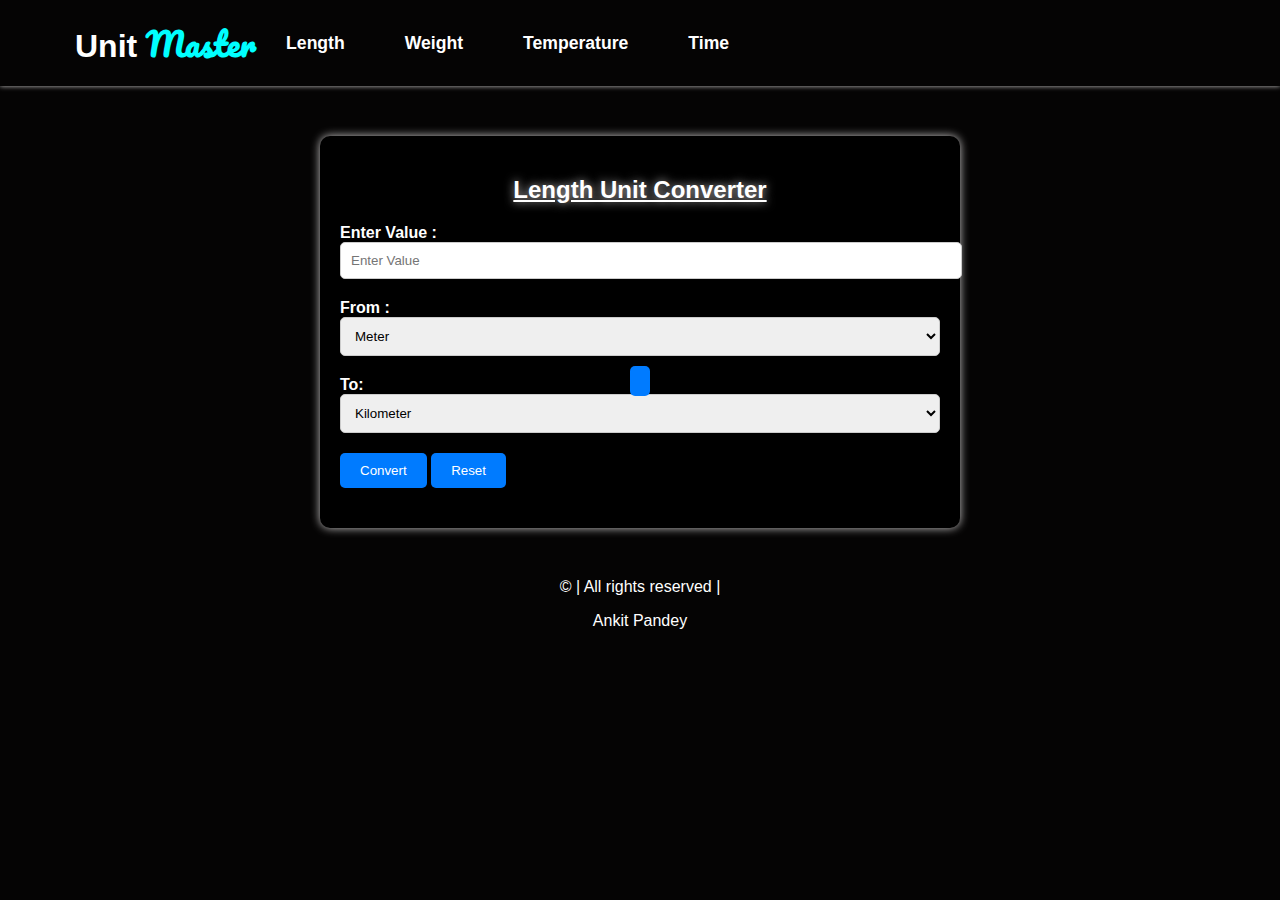
<file: index.html>
<!DOCTYPE html>
<html lang="en">
<head>
    <meta charset="UTF-8">
    <meta name="viewport" content="width=device-width, initial-scale=1.0">
    <title>Unit Converter</title>
    <link rel="stylesheet" href="https://cdnjs.cloudflare.com/ajax/libs/font-awesome/6.5.1/css/all.min.css" integrity="sha512-DTOQO9RWCH3ppGqcWaEA1BIZOC6xxalwEsw9c2QQeAIftl+Vegovlnee1c9QX4TctnWMn13TZye+giMm8e2LwA==" crossorigin="anonymous" referrerpolicy="no-referrer" />
    <link href="https://cdn.jsdelivr.net/npm/bootstrap@5.0.2/dist/css/bootstrap.min.css" rel="stylesheet" integrity="sha384-EVSTQN3/azprG1Anm3QDgpJLIm9Nao0Yz1ztcQTwFspd3yD65VohhpuuCOmLASjC" crossorigin="anonymous">
    <link rel="preconnect" href="https://fonts.googleapis.com">
    <link rel="preconnect" href="https://fonts.gstatic.com" crossorigin>
    <link href="https://fonts.googleapis.com/css2?family=Dancing+Script:wght@500&family=Pacifico&display=swap" rel="stylesheet">
    <link rel="stylesheet" href="style.css">
</head>
<body>
        <div class="navbar">
          <div class="logo">Unit <span>Master</span></div>
          <div class="links">
                <a href="index.html">Length</a>
                <a href="index1.html">Weight</a>
                <a href="index2.html">Temperature</a>
                <a href="index3.html">Time</a>
              </div>
            </div>
    
        <div class="unit-container">
        <h2>Length Unit Converter</h2>
        <div class="input">
            <label for="input">Enter Value :</label>
            <input type="number" id="input" placeholder="Enter Value">
        </div>
        <div class="select-unit">
            <label for="from-unit">From :</label>
            <select id="from-unit">
                <option value="Meter">Meter</option>
                <option value="Kilometer">Kilometer</option>
                <option value="Centimeter">Centimeter</option>
                <option value="Milimeter">Milimeter</option>
                <option value="Micrometer">Micrometer</option>
                <option value="Nanometer">Nanometer</option>
                <option value="Mile">Mile</option>
                <option value="Yard">Yard</option>
                <option value="Foot">Foot</option>
                <option value="Inch">Inch</option>
            </select>
            <div class="reset-btn">
            <button id="shuffle"><i class="fa-solid fa-arrow-right-arrow-left" id="change"></i></button>
          </div>
            <label for="to-unit">To:</label>
            <select id="to-unit">
                <option value="Meter">Meter</option>
                <option value="Kilometer" selected>Kilometer</option>
                <option value="Centimeter">Centimeter</option>
                <option value="Milimeter">Milimeter</option>
                <option value="Micrometer">Micrometer</option>
                <option value="Nanometer">Nanometer</option>
                <option value="Mile">Mile</option>
                <option value="Yard">Yard</option>
                <option value="Foot">Foot</option>
                <option value="Inch">Inch</option>
            </select>
        </div>
        <button id="btn">Convert</button>
        <button id="rst-btn">Reset</button>
        <p id="calculated"></p>
    </div>
    <div class="final-msg">
      © | All rights reserved |
      <p>Ankit Pandey</p>
    </div>

        <script src="https://cdn.jsdelivr.net/npm/@popperjs/core@2.9.2/dist/umd/popper.min.js" integrity="sha384-IQsoLXl5PILFhosVNubq5LC7Qb9DXgDA9i+tQ8Zj3iwWAwPtgFTxbJ8NT4GN1R8p" crossorigin="anonymous"></script>
        <script src="https://cdn.jsdelivr.net/npm/bootstrap@5.0.2/dist/js/bootstrap.min.js" integrity="sha384-cVKIPhGWiC2Al4u+LWgxfKTRIcfu0JTxR+EQDz/bgldoEyl4H0zUF0QKbrJ0EcQF" crossorigin="anonymous"></script>
    <script src="script.js"></script>
</body>
</html>
</file>
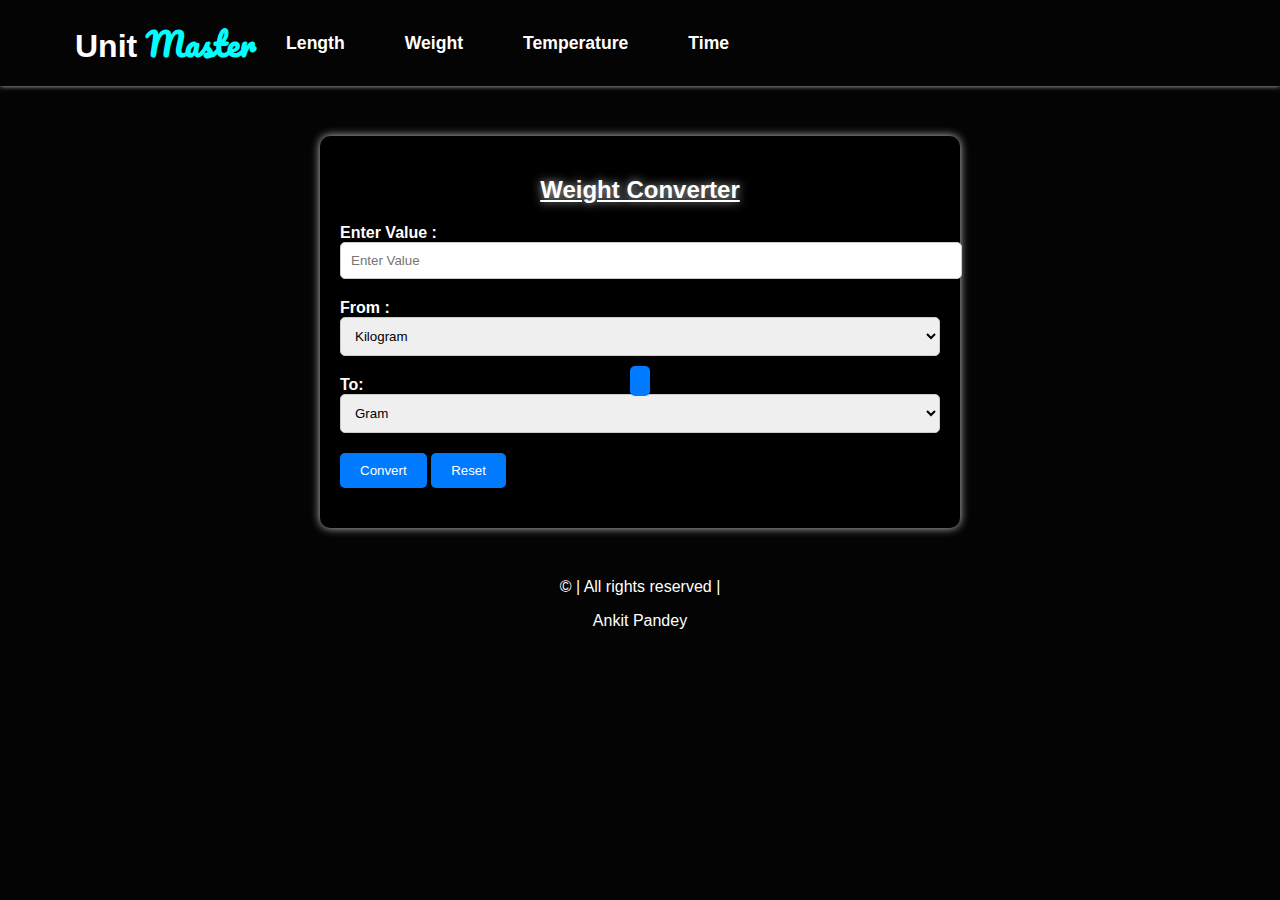
<file: index1.html>
<!DOCTYPE html>
<html lang="en">
<head>
    <meta charset="UTF-8">
    <meta name="viewport" content="width=device-width, initial-scale=1.0">
    <title>Weight Converter</title>
    <link rel="stylesheet" href="https://cdnjs.cloudflare.com/ajax/libs/font-awesome/6.5.1/css/all.min.css" integrity="sha512-DTOQO9RWCH3ppGqcWaEA1BIZOC6xxalwEsw9c2QQeAIftl+Vegovlnee1c9QX4TctnWMn13TZye+giMm8e2LwA==" crossorigin="anonymous" referrerpolicy="no-referrer" />
    <link href="https://cdn.jsdelivr.net/npm/bootstrap@5.0.2/dist/css/bootstrap.min.css" rel="stylesheet" integrity="sha384-EVSTQN3/azprG1Anm3QDgpJLIm9Nao0Yz1ztcQTwFspd3yD65VohhpuuCOmLASjC" crossorigin="anonymous">
    <link rel="preconnect" href="https://fonts.googleapis.com">
    <link rel="preconnect" href="https://fonts.gstatic.com" crossorigin>
    <link href="https://fonts.googleapis.com/css2?family=Dancing+Script:wght@500&family=Pacifico&display=swap" rel="stylesheet">
    <link rel="stylesheet" href="style.css">
</head>
<body>
        <div class="navbar">
          <div class="logo">Unit <span>Master</span></div>
          <div class="links">
                <a href="index.html">Length</a>
                <a href="index1.html">Weight</a>
                <a href="index2.html">Temperature</a>
                <a href="index3.html">Time</a>
              </div>
            </div>

    <div class="unit-container">
        <h2>Weight  Converter</h2>
        <div class="input">
            <label for="input">Enter Value :</label>
            <input type="number" id="input" placeholder="Enter Value">
        </div>
        <div class="select-unit">
            <label for="from-unit">From :</label>
            <select id="from-unit">
                <option value="Kilogram">Kilogram</option>
                <option value="Gram">Gram</option>
                <option value="Miligram">Miligram</option>
                <option value="Pound">Pound</option>
                <option value="Tonne">Tonne</option>
            </select>

            <div class="reset-btn">
                <button id="shuffle"><i class="fa-solid fa-arrow-right-arrow-left" id="change"></i></button>
              </div>

            <label for="to-unit">To:</label>
            <select id="to-unit">
                <option value="Kilogram">Kilogram</option>
                <option value="Gram" selected>Gram</option>
                <option value="Miligram">Miligram</option>
                <option value="Pound">Pound</option>
                <option value="Tonne">Tonne</option>
            </select>
        </div>
        <button id="btn">Convert</button>
        <button id="rst-btn">Reset</button>
        <p id="calculated"></p>
    </div>
    <div class="final-msg">
        © | All rights reserved |
        <p>Ankit Pandey</p>
      </div>

    <script src="script1.js"></script>
</body>
</html>
</file>
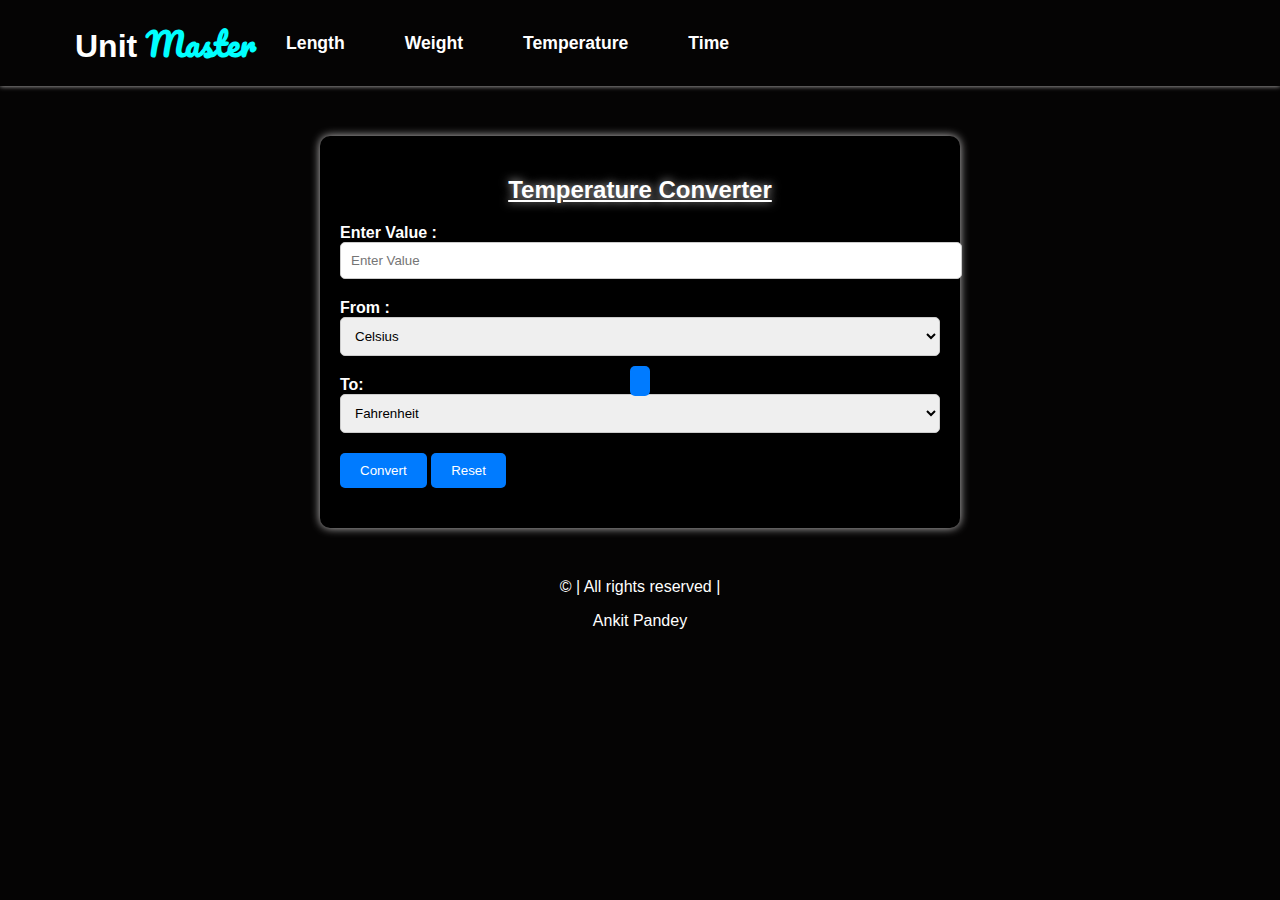
<file: index2.html>
<!DOCTYPE html>
<html lang="en">
<head>
    <meta charset="UTF-8">
    <meta name="viewport" content="width=device-width, initial-scale=1.0">
    <title>Temperature Converter</title>
    <link rel="stylesheet" href="https://cdnjs.cloudflare.com/ajax/libs/font-awesome/6.5.1/css/all.min.css" integrity="sha512-DTOQO9RWCH3ppGqcWaEA1BIZOC6xxalwEsw9c2QQeAIftl+Vegovlnee1c9QX4TctnWMn13TZye+giMm8e2LwA==" crossorigin="anonymous" referrerpolicy="no-referrer" />
    <link href="https://cdn.jsdelivr.net/npm/bootstrap@5.0.2/dist/css/bootstrap.min.css" rel="stylesheet" integrity="sha384-EVSTQN3/azprG1Anm3QDgpJLIm9Nao0Yz1ztcQTwFspd3yD65VohhpuuCOmLASjC" crossorigin="anonymous">
    <link rel="preconnect" href="https://fonts.googleapis.com">
    <link rel="preconnect" href="https://fonts.gstatic.com" crossorigin>
    <link href="https://fonts.googleapis.com/css2?family=Dancing+Script:wght@500&family=Pacifico&display=swap" rel="stylesheet">
    <link rel="stylesheet" href="style.css">
</head>
<body>
        <div class="navbar">
          <div class="logo">Unit <span>Master</span></div>
          <div class="links">
                <a href="index.html">Length</a>
                <a href="index1.html">Weight</a>
                <a href="index2.html">Temperature</a>
                <a href="index3.html">Time</a>
              </div>
            </div>

    <div class="unit-container">
        <h2>Temperature Converter</h2>
        <div class="input">
            <label for="input">Enter Value :</label>
            <input type="number" id="input" placeholder="Enter Value">
        </div>
        <div class="select-unit">
            <label for="from-unit">From :</label>
            <select id="from-unit">
                <option value="Celsius">Celsius</option>
                <option value="Fahrenheit">Fahrenheit</option>
                <option value="Kelvin">Kelvin</option>
            </select>

            <div class="reset-btn">
                <button id="shuffle"><i class="fa-solid fa-arrow-right-arrow-left" id="change"></i></button>
              </div>

            <label for="to-unit">To:</label>
            <select id="to-unit">
                <option value="Celsius">Celsius</option>
                <option value="Fahrenheit" selected>Fahrenheit</option>
                <option value="Kelvin">Kelvin</option>
            </select>
        </div>
        <button id="btn">Convert</button>
        <button id="rst-btn">Reset</button>
        <p id="calculated"></p>
    </div>
    <div class="final-msg">
        © | All rights reserved |
        <p>Ankit Pandey</p>
      </div>

    <script src="script2.js"></script>
</body>
</html>
</file>
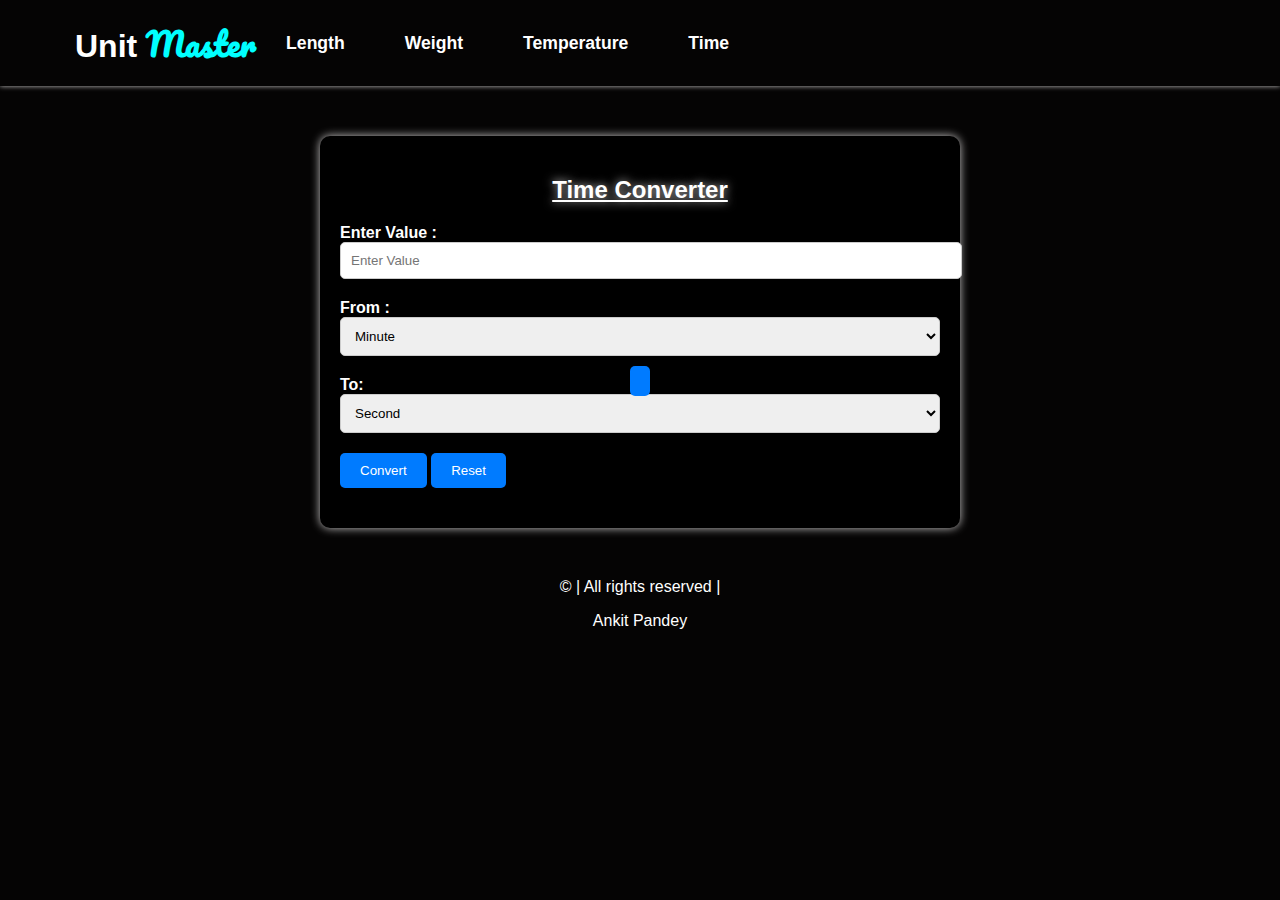
<file: index3.html>
<!DOCTYPE html>
<html lang="en">
<head>
    <meta charset="UTF-8">
    <meta name="viewport" content="width=device-width, initial-scale=1.0">
    <title>Time Converter</title>
    <link rel="stylesheet" href="https://cdnjs.cloudflare.com/ajax/libs/font-awesome/6.5.1/css/all.min.css" integrity="sha512-DTOQO9RWCH3ppGqcWaEA1BIZOC6xxalwEsw9c2QQeAIftl+Vegovlnee1c9QX4TctnWMn13TZye+giMm8e2LwA==" crossorigin="anonymous" referrerpolicy="no-referrer" />
    <link href="https://cdn.jsdelivr.net/npm/bootstrap@5.0.2/dist/css/bootstrap.min.css" rel="stylesheet" integrity="sha384-EVSTQN3/azprG1Anm3QDgpJLIm9Nao0Yz1ztcQTwFspd3yD65VohhpuuCOmLASjC" crossorigin="anonymous">
    <link rel="preconnect" href="https://fonts.googleapis.com">
    <link rel="preconnect" href="https://fonts.gstatic.com" crossorigin>
    <link href="https://fonts.googleapis.com/css2?family=Dancing+Script:wght@500&family=Pacifico&display=swap" rel="stylesheet">
    <link rel="stylesheet" href="style.css">
</head>
<body>
        <div class="navbar">
          <div class="logo">Unit <span>Master</span></div>
          <div class="links">
                <a href="index.html">Length</a>
                <a href="index1.html">Weight</a>
                <a href="index2.html">Temperature</a>
                <a href="index3.html">Time</a>
              </div>
            </div>

    <div class="unit-container">
        <h2>Time Converter</h2>
        <div class="input">
            <label for="input">Enter Value :</label>
            <input type="number" id="input" placeholder="Enter Value">
        </div>
        <div class="select-unit">
            <label for="from-unit">From :</label>
            <select id="from-unit">
                <option value="Minute">Minute</option>
                <option value="Second">Second</option>
                <option value="Milisecond">Milisecond</option>
                <option value="Hour">Hour</option>
                <option value="Day">Day</option>
                <option value="Week">Week</option>
                <option value="Month">Month</option>
                <option value="Year">Year</option>
            </select>

            <div class="reset-btn">
                <button id="shuffle"><i class="fa-solid fa-arrow-right-arrow-left" id="change"></i></button>
              </div>

            <label for="to-unit">To:</label>
            <select id="to-unit">
                <option value="Milisecond">Milisecond</option>
                <option value="Second" selected>Second</option>
                <option value="Minute">Minute</option>
                <option value="Hour">Hour</option>
                <option value="Day">Day</option>
                <option value="Week">Week</option>
                <option value="Month">Month</option>
                <option value="Year">Year</option>
            </select>
        </div>
        <button id="btn">Convert</button>
        <button id="rst-btn">Reset</button>
        <p id="calculated"></p>
    </div>
    <div class="final-msg">
        © | All rights reserved |
        <p>Ankit Pandey</p>
      </div>

    <script src="script3.js"></script>
</body>
</html>
</file>
<file: style.css>
body {
    font-family: Arial, sans-serif;
    margin: 0;
    padding: 0;
    background-color: rgb(5, 4, 4);
    color: rgb(255, 255, 255);
}

.unit-container {
    max-width: 600px;
    margin: 50px auto;
    padding: 20px;
    border-radius: 10px;
    background-color: black;
    box-shadow: 0 0 10px rgb(202, 200, 200);
}

.navbar {
    display: flex;
    padding: 15px 25px;
    box-shadow: 0 0 5px rgb(202, 200, 200);
}

.logo {
    font-size: 2em;
    margin-left: 50px;
    font-weight: 900;
}

.logo span {
    color: aqua;
    font-family: 'Dancing Script', cursive;
    font-family: 'Pacifico', cursive;
}

.links {
    display: flex;
    align-items: center;
}

.links a {
    text-decoration: none;
    color: white;
    margin: 0px 10px;
    font-weight: 600;
    font-size: 1.1em;
    padding: 0px 20px;
}

a:hover {
    border-bottom: 2px solid white;
}

h2 {
    text-align: center;
    margin-bottom: 20px;
    text-shadow: 0 0 10px rgb(202, 200, 200);
    text-decoration: underline;
}

.input,
.select-unit {
    margin-bottom: 20px;
}

.input label,
.select-unit label {
    font-weight: bold;
}

.input input[type="number"],
.select-unit select {
    width: 100%;
    padding: 10px;
    border: 1px solid #ccc;
    border-radius: 5px;
}

.reset-btn {
    display: flex;
    justify-content: center;
    margin-top: 15px;
    transform: rotate(90deg);
    margin-bottom: -15px;
}

#shuffle {
    padding: 10px 15px;
}

button {
    background-color: #007bff;
    color: #fff;
    border: none;
    padding: 10px 20px;
    border-radius: 5px;
    cursor: pointer;
}

button:hover {
    background-color: #0056b3;
}

#calculated {
    text-align: center;
    font-size: 20px;
    margin-top: 20px;
    font-weight: 700;
}

.final-msg {
    text-align: center;
}

@media (max-width: 600px) {
    body{
        overflow-x: hidden;
    }
    .navbar {
        padding: 10px;
    }
    
    .logo {
        margin-left: 10px;
        font-size: 1.5em;
    }
    
    .links a {
        font-size: 0.9em;
        margin: 10px 0;
        /* justify-content: space-evenly; */
        padding: 0px 10px;
       
    }
}
</file>
